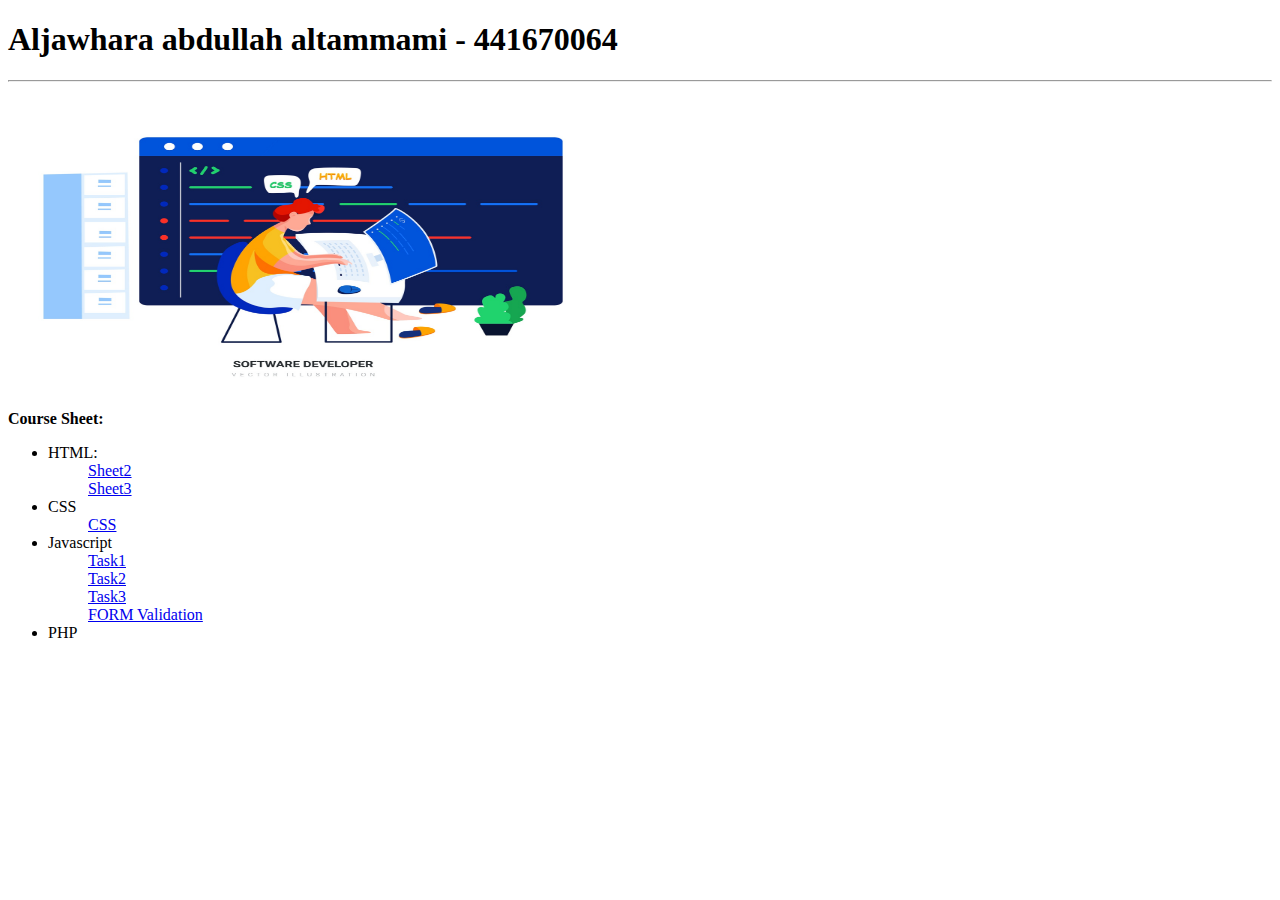
<file: index.html>
<!DOCTYPE html>
  <!--The link has been placed in my name-->
  <!--UTF-8 that the page use—which helps the browser determine how to render the conent-->
<html lang="en" > 
<head> 
<meta charset="utf-8">
<title> Aljawhara </title>
<!--The content of the page contain my name and ID-->
<!--Also i added a picture as link anchors-->

</head>
<body>
 <h1>Aljawhara abdullah altammami - 441670064</h1>
 <hr>
 <img src="IMG (1).png"width ="600" height="300"
 alt=" The Simplest picture of technologies that drive the wep "
 />
 <!--also i added simplified informaion about the technologies driving the web-->
 <p><strong>Course Sheet:</strong></p>
           <uL> 
                 <li> HTML:  
                      <ol>
                        <il><a href="sheet2.html">Sheet2</a></il> <br>
                          <il><a href="sheet3.html">Sheet3</a></il> <br>
                          


                      </ol>
           </li>
           <li>CSS</li>
           <ol>
            <il><a href="css.css">CSS</a></il> <br>

          </ol>

           <li>Javascript</li>
           <ol>
            <il><a href="Task1.html">Task1</a></il> <br>
              <il><a href="Task2.html">Task2</a></il> <br>
                  <il><a href="Task3.html">Task3</a></il> <br>
                  <il><a href="FORM.Validation.html">FORM Validation</a></il> <br>
                  


              </ol>
              

           <li>PHP</li>
</uL>
      
  </tr>
 





</body>










</html>
</file>
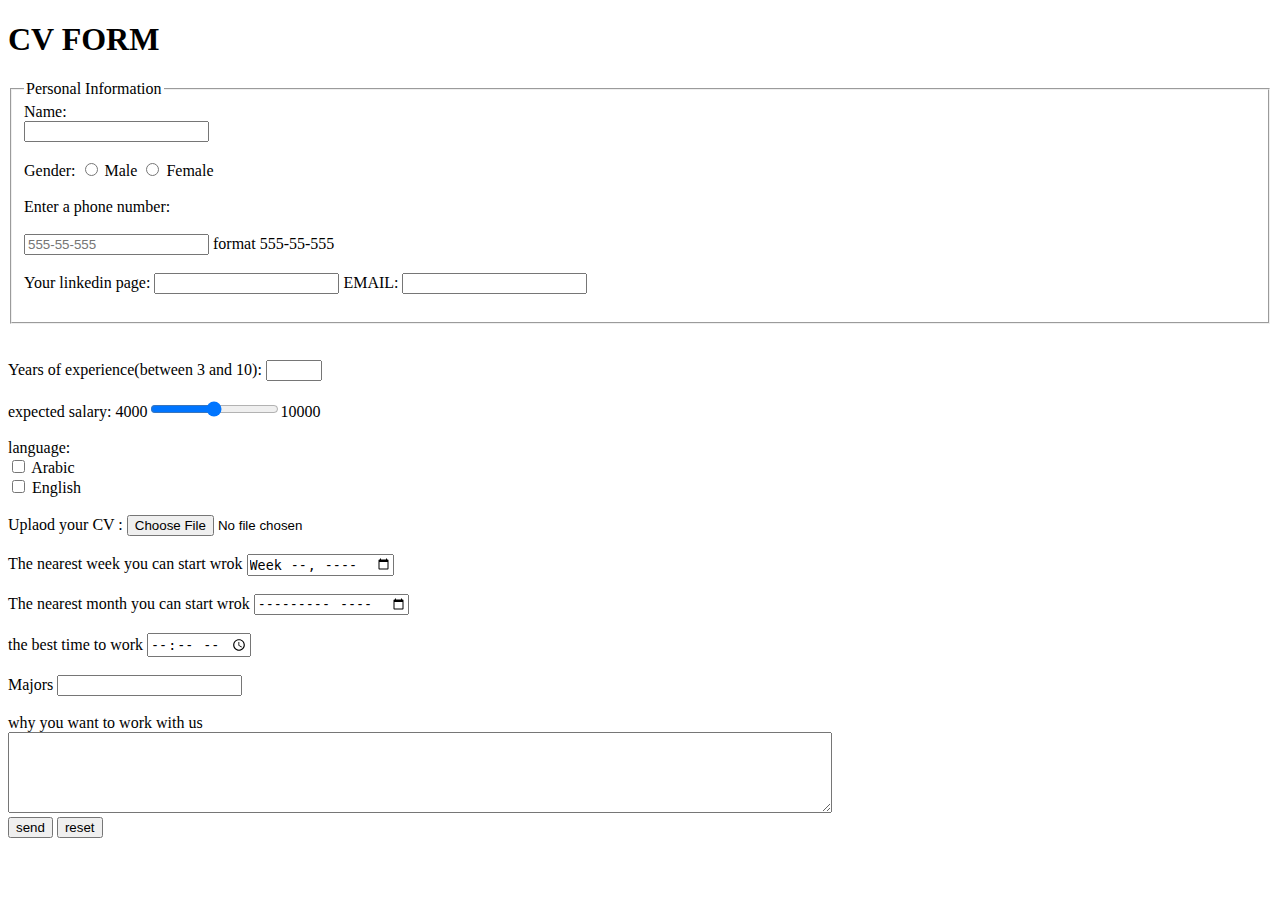
<file: cv from.html>
<!doctype html>
<html lang="en">
 <head>
 <title>CV form</title>
 <meta charset="UTF-8" >
 </head>
 <body>
 <h1>CV FORM</h1>
 <form action="index.html" method="Get">
 <fieldset>
 <legend>Personal Information </legend>
 <label for="Fname">Name:</label><br>
 <input type="text" id="Fname" name="fn" > <br><br>
 <!-- Radio-->
 <label for="male">Gender:</label>
 <input type="radio" id="male" name="gender" value='male'>
 <label for="male">Male</label>
 <input type="radio" id="female" name="gender" value='female'>
 <label for='female'>Female </label>
 <br><br>
 <!--tel type-->
 <label for="t">Enter a phone number:</label><br><br>
 <input type="tel" id="t" name="phone" pattern='[0-9]{3}-[0-9]{2}-[0-9]{3}' placeholder="555-55-555">
format 555-55-555
 <br><br>
 <!-- Url -->
 <label for="linkedin">Your linkedin page:</label>
 <input type='url' id='linkedin' name='ln'>
 <!-- email -->
 <label for="em">EMAIL:</label>
 <input type="email" id="em" name="email" required >
 <br><br>
 </fieldset>
 <!-- number -->
 <br><br>
 <label for='n'> Years of experience(between 3 and 10):</label>
 <input type='number' id='n' name='Yoe' min="3" max="10">
 <br><br>
 <!-- range -->
 <label for='r'> expected salary:</label>
 4000<input type='range' id='r' name='rs' min="4000" max="10000" >10000<br><br>
 <!-- checkbox-->
 <label >language:</label><br>
 <input type='checkbox' id='c1' name='lang' value ='Arabic'>
 <label for='c1'> Arabic</label><br>
 <input type='checkbox' id='c2' name='lang' value='English'>
 <label for='c1'>English</label><br>
 <br>

 <!-- file -->
 <label for="f">Uplaod your CV :</label>
 <input type='file' id='f' name='cvfile' >
 <br><br>

 <!--week-->
 <label for="w">The nearest week you can start wrok </label>
 <input type="week" id='w' name='nw'><br><br>
 <!-- MONTH-->
 <label for="m">The nearest month you can start wrok </label>
 <input type="month" id='m' name='nm'>
 <br><br>
 <!-- Time-->
 <label for="t1">the best time to work </label>
 <input type="time" id='t1' name='bt'>
 <br><br>


 <!-- list-->
 <label for='major'>Majors</label>
 <input list="major" name="ms">
 <datalist id="majors">
 <option value="cs">
 <option value="IT">
 <option value="Da">

 </datalist><br><br>


 <!-- texterea-->
 <label for='cp'>why you want to work with us </label><br>
 <textarea id='cp' name='comment' rows='5' cols='100'></textarea><br>

 <input type='submit' value="send">
 <input type="reset" value="reset">


 </form>
 </body>
</html
</file>
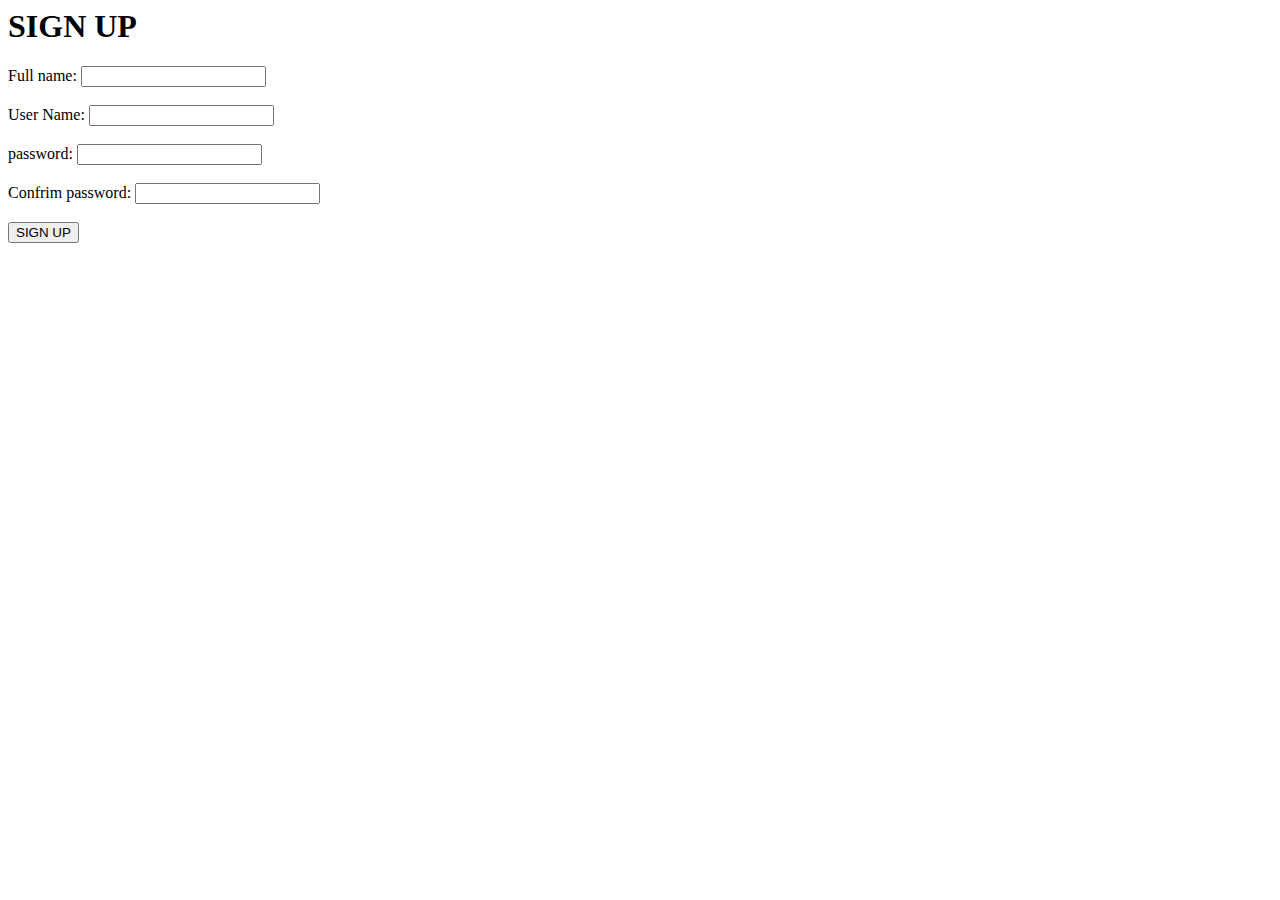
<file: FORM.Validation.html>
<html>
<head>
 <style>
 .e { color:red;}
 </style>
 <script>
 function validateForm() {
 var r = true; 
 var x=document.getElementById("name").value;
 //name should contaibn only letter 
 var regEx = /^[A-Za-z]+$/;
 if (!(x.match(regEx)))
 {document.getElementById("el").innerHTML= "* only letter is allowed";
 
 document.getElementById("el").style.borderColor='red';
 r= false;} 
 else
 { document.getElementById("el").innerHTML= " ";
 document.getElementById("el").style.borderColor='black';
 } 
 return r;
 }
 //username 
 var usr = document.getElementById("username").value; 
        if (usr == "") {
            document.getElementById("eluser").innerHTML = "* username must be filled out ";

            document.getElementById("eluser").style.color = 'red';
            return r;
        }
        else {
            document.getElementById("eluser").innerHTML = " ";
            document.getElementById("eluser").style.color = 'black';

        }
         //password 
         var pass = document.getElementById("password").value; 
     var regEx2 = /(?=.*\d)(?=.*[a-z])(?=.*[A-Z])(?=.*\W)/;
     if (pass == "") {
         document.getElementById("elpass").innerHTML = "* password must be filled out ";

         document.getElementById("elpass").style.color = 'red';
         return r;
     }
     else if (pass.innerHTML = x.innerHTML ) {
         document.getElementById("elpass").innerHTML = "* Should not the same of user-name ";

         document.getElementById("elpass").style.color = 'red';
         return r;
         }
     else if (!(pass.match(regEx2)))
     {
         document.getElementById("elpass").innerHTML = "* your password Should be 6- 10 length and Al least one small letter and one capital letter and one digit ";

         document.getElementById("elpass").style.color = 'red';
         return r;
     }
     else {
         document.getElementById("elpass").innerHTML = " ";
         document.getElementById("elpass").style.color = 'black';
     }
 </script>
</head>
<body>
 <h1> SIGN UP </h1>
<form onsubmit="return validateForm()">
 Full name:
 <input type="text" id="name" ><span class= "e"></span><br><br>
 User Name:
 <input type="text" id="username"> <br><br>
 password:
 <input type="password" id="pass"> <br><br>
 Confrim password:
 <input type="password" id="pass2"> <br><br>
 <input type="submit" value="SIGN UP">    

 
</form>
</body>
</html>
</file>
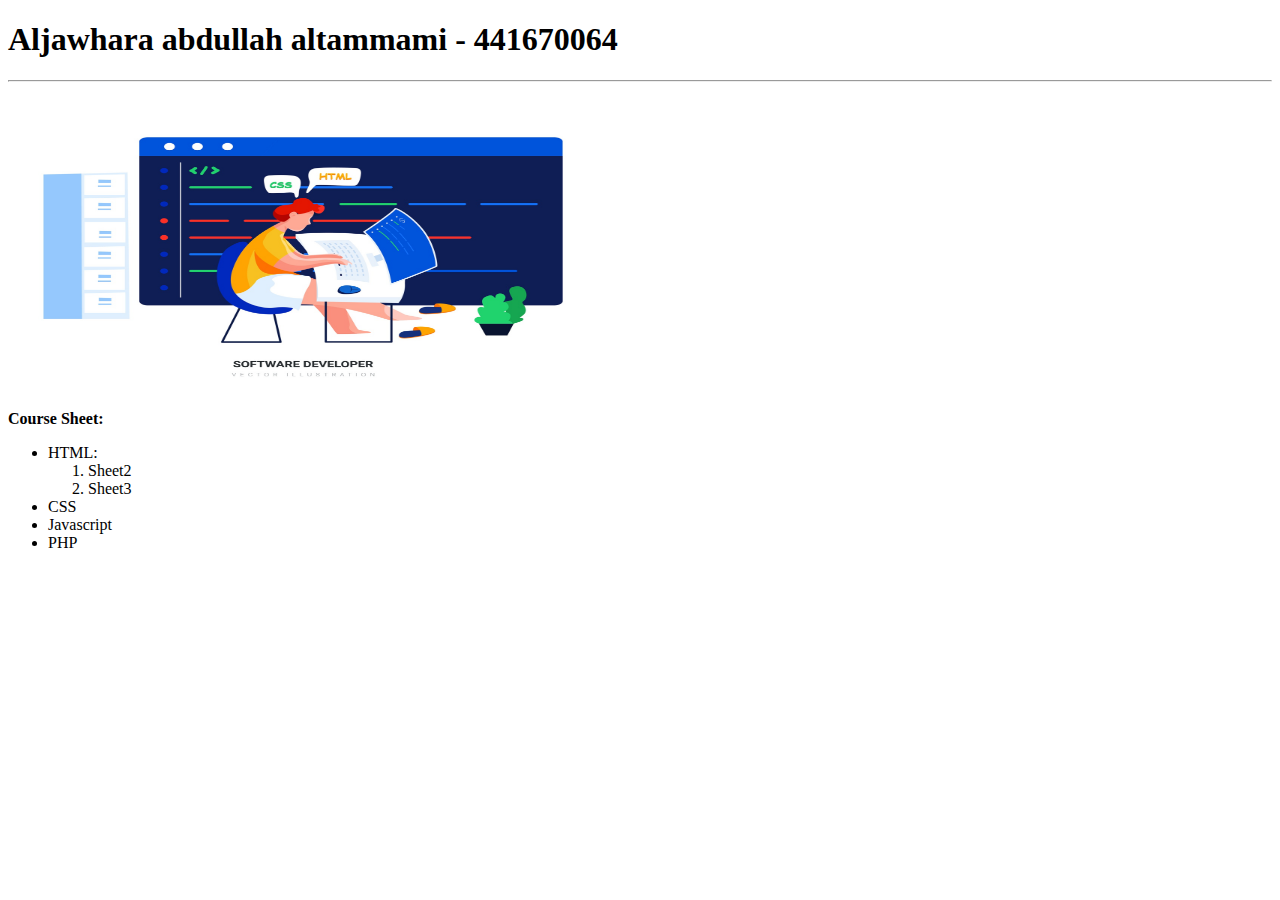
<file: sheet1.html>
<!DOCTYPE html>
  <!--The link has been placed in my name-->
  <!--UTF-8 that the page use—which helps the browser determine how to render the conent-->
<html lang="en" > 
<head> 
<meta charset="utf-8">
<title> Aljawhara </title>
<!--The content of the page contain my name and ID-->
<!--Also i added a picture as link anchors-->

</head>
<body>
 <h1>Aljawhara abdullah altammami - 441670064</h1>
 <hr>
 <img src="IMG (1).png"width ="600" height="300"
 alt=" The Simplest picture of technologies that drive the wep "
 />
 <!--also i added simplified informaion about the technologies driving the web-->
 <p><strong>Course Sheet:</strong></p>
           <uL> 
                 <li> HTML:  
                      <ol>
                          <li>Sheet2</li>
                          <li>Sheet3</li>
                      </ol>
           </li>
           <li>CSS</li>
           <li>Javascript</li>
           <li>PHP</li>
</uL>






</body>










</html>
</file>
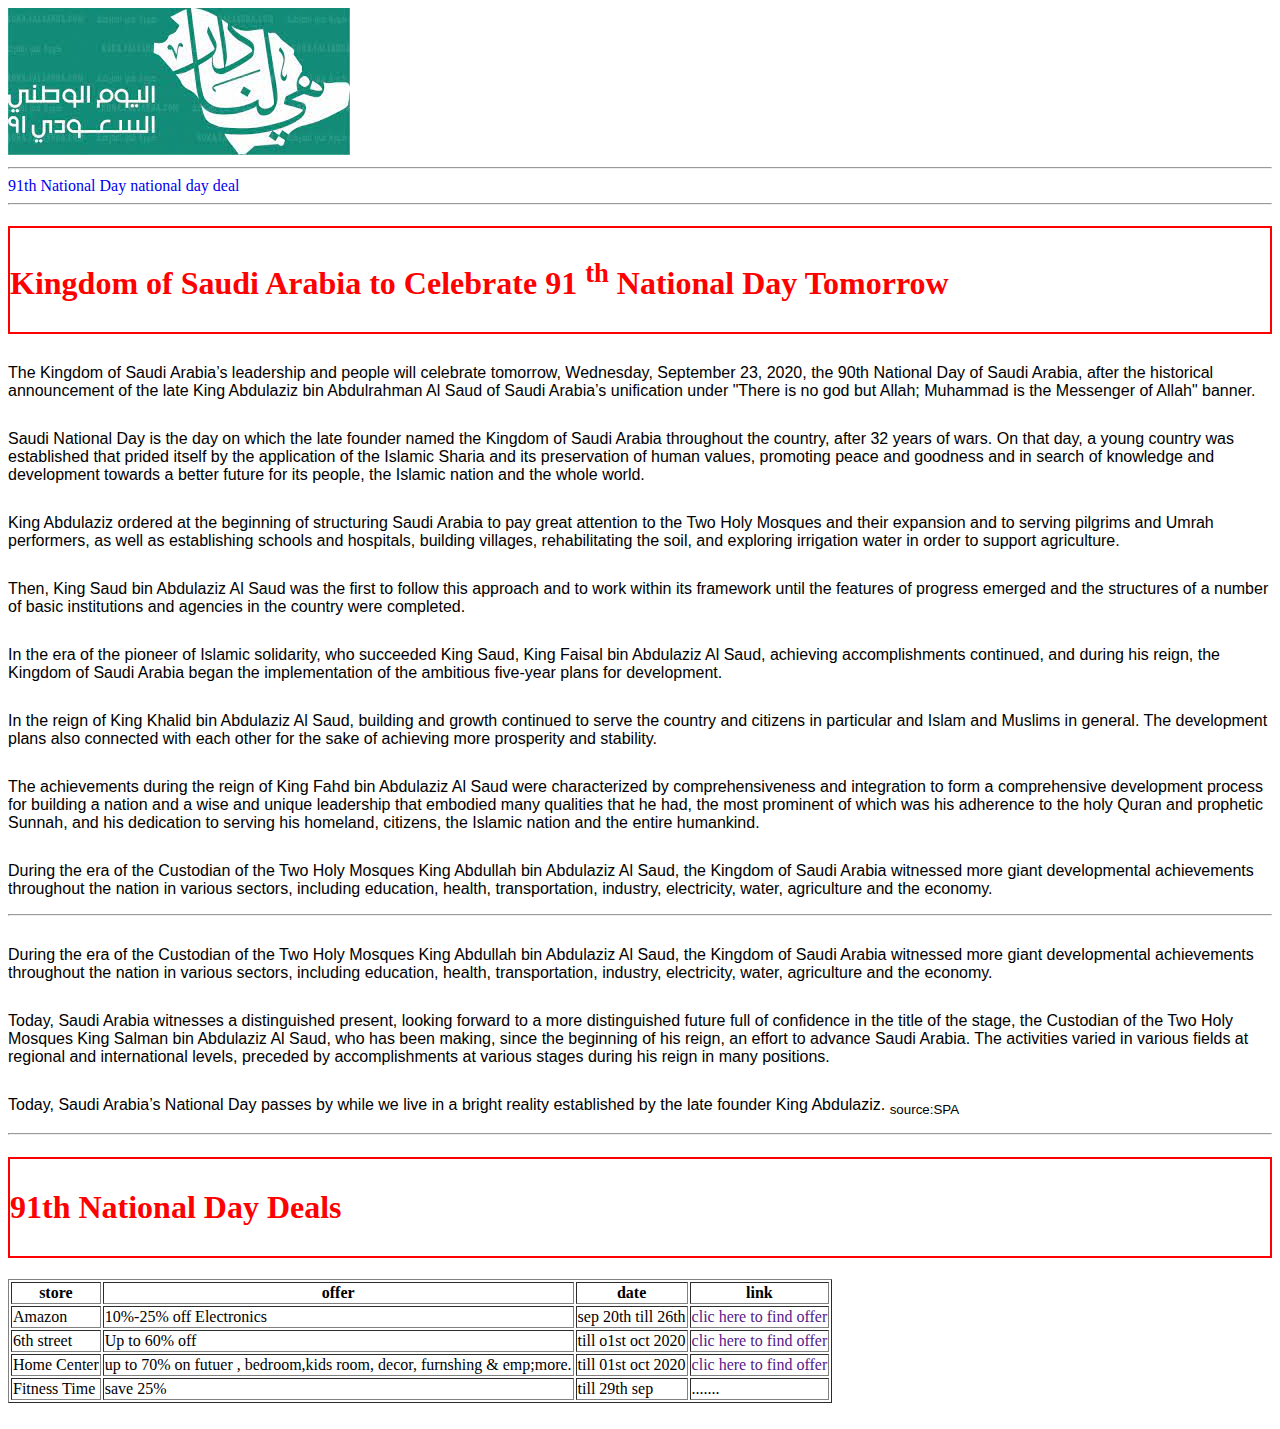
<file: sheet2.html>
<!DOCTYPE html>
<html >
<head>
    <meta charset="UTF-8">

    <title>Document</title>
    <link rel="stylesheet" type="text/css"
    href="css.css">
    <style>
        h1{
            border: 2px solid;
            margin-left: 0px;
            padding-top: 30px;
            padding-bottom: 30px;
        }
    </style>
</head>
<body>
   <img src="image saudi.jpg" alt="">
   <hr>
   <a href="html.index">91th National Day national day deal</a>
   <hr>
   <strong><h1>Kingdom of Saudi Arabia to Celebrate 91 <sup>th</sup>  National Day Tomorrow</h1></strong>
   <p>The Kingdom of Saudi Arabia’s leadership and people will celebrate tomorrow, Wednesday, September 23, 2020, the 90th National Day of Saudi Arabia, after the historical announcement of the late King Abdulaziz bin Abdulrahman Al Saud of Saudi Arabia’s unification under "There is no god but Allah; Muhammad is the Messenger of Allah" banner.</p>
   <p>Saudi National Day is the day on which the late founder named the Kingdom of Saudi Arabia throughout the country, after 32 years of wars.
    On that day, a young country was established that prided itself by the application of the Islamic Sharia and its preservation of human values, promoting peace and goodness and in search of knowledge and development towards a better future for its people, the Islamic nation and the whole world.</p>
    <p>King Abdulaziz ordered at the beginning of structuring Saudi Arabia to pay great attention to the Two Holy Mosques and their expansion and to serving pilgrims and Umrah performers, as well as establishing schools and hospitals, building villages, rehabilitating the soil, and exploring irrigation water in order to support agriculture.</p>
    <p>Then, King Saud bin Abdulaziz Al Saud was the first to follow this approach and to work within its framework until the features of progress emerged and the structures of a number of basic institutions and agencies in the country were completed.</p>
    <p>In the era of the pioneer of Islamic solidarity, who succeeded King Saud, King Faisal bin Abdulaziz Al Saud, achieving accomplishments continued, and during his reign, the Kingdom of Saudi Arabia began the implementation of the ambitious five-year plans for development.</p>
    <p>In the reign of King Khalid bin Abdulaziz Al Saud, building and growth continued to serve the country and citizens in particular and Islam and Muslims in general. The development plans also connected with each other for the sake of achieving more prosperity and stability.</p>
    <p>The achievements during the reign of King Fahd bin Abdulaziz Al Saud were characterized by comprehensiveness and integration to form a comprehensive development process for building a nation and a wise and unique leadership that embodied many qualities that he had, the most prominent of which was his adherence to the holy Quran and prophetic Sunnah, and his dedication to serving his homeland, citizens, the Islamic nation and the entire humankind.</p>
    <p>During the era of the Custodian of the Two Holy Mosques King Abdullah bin Abdulaziz Al Saud, the Kingdom of Saudi Arabia witnessed more giant developmental achievements throughout the nation in various sectors, including education, health, transportation, industry, electricity, water, agriculture and the economy.</p>
    <hr >
    <p>During the era of the Custodian of the Two Holy Mosques King Abdullah bin Abdulaziz Al Saud, the Kingdom of Saudi Arabia witnessed more giant developmental achievements throughout the nation in various sectors, including education, health, transportation, industry, electricity, water, agriculture and the economy.</p>
    <p>Today, Saudi Arabia witnesses a distinguished present, looking forward to a more distinguished future full of confidence in the title of the stage, the Custodian of the Two Holy Mosques King Salman bin Abdulaziz Al Saud, who has been making, since the beginning of his reign, an effort to advance Saudi Arabia. The activities varied in various fields at regional and international levels, preceded by accomplishments at various stages during his reign in many positions.</p>
       <p> Today, Saudi Arabia’s National Day passes by while we live in a bright reality established by the late founder King Abdulaziz. <sub>source:SPA</sub> </p>
    <hr>
    <strong><h1>91th National Day Deals</h1></strong>
    <table border="1">
        <tr>
            <th>store</th>
            <th>offer</th>
            <th>date</th>
            <th>link</th>
        </tr>
        <tr> 
            <td>Amazon</td>
            <td>10%-25% off Electronics</td>
            <td>sep 20th till 26th</td>
            <td><a href="">clic here to find offer</a></td>
        </tr>
        
        <tr>
            <td>6th street</td>
            <td>Up to 60% off</td>
            <td>till o1st oct 2020</td>
            <td><a href="">clic here to find offer</a></td>

                 </tr>
        <tr>
            <td>Home Center </td>
            <td>up to 70% on futuer , bedroom,kids room, decor, furnshing & emp;more. </td>
            <td>till 01st oct 2020</td>
            <td><a href="">clic here to find offer</a></td>

        </tr>
        <tr>
            <td>Fitness Time</td>
            <td>save 25%</td>
            <td>till 29th sep</td>
            <td>.......</td>
        </tr>

    </table>
    <br>

    
</body>
</html>
</file>
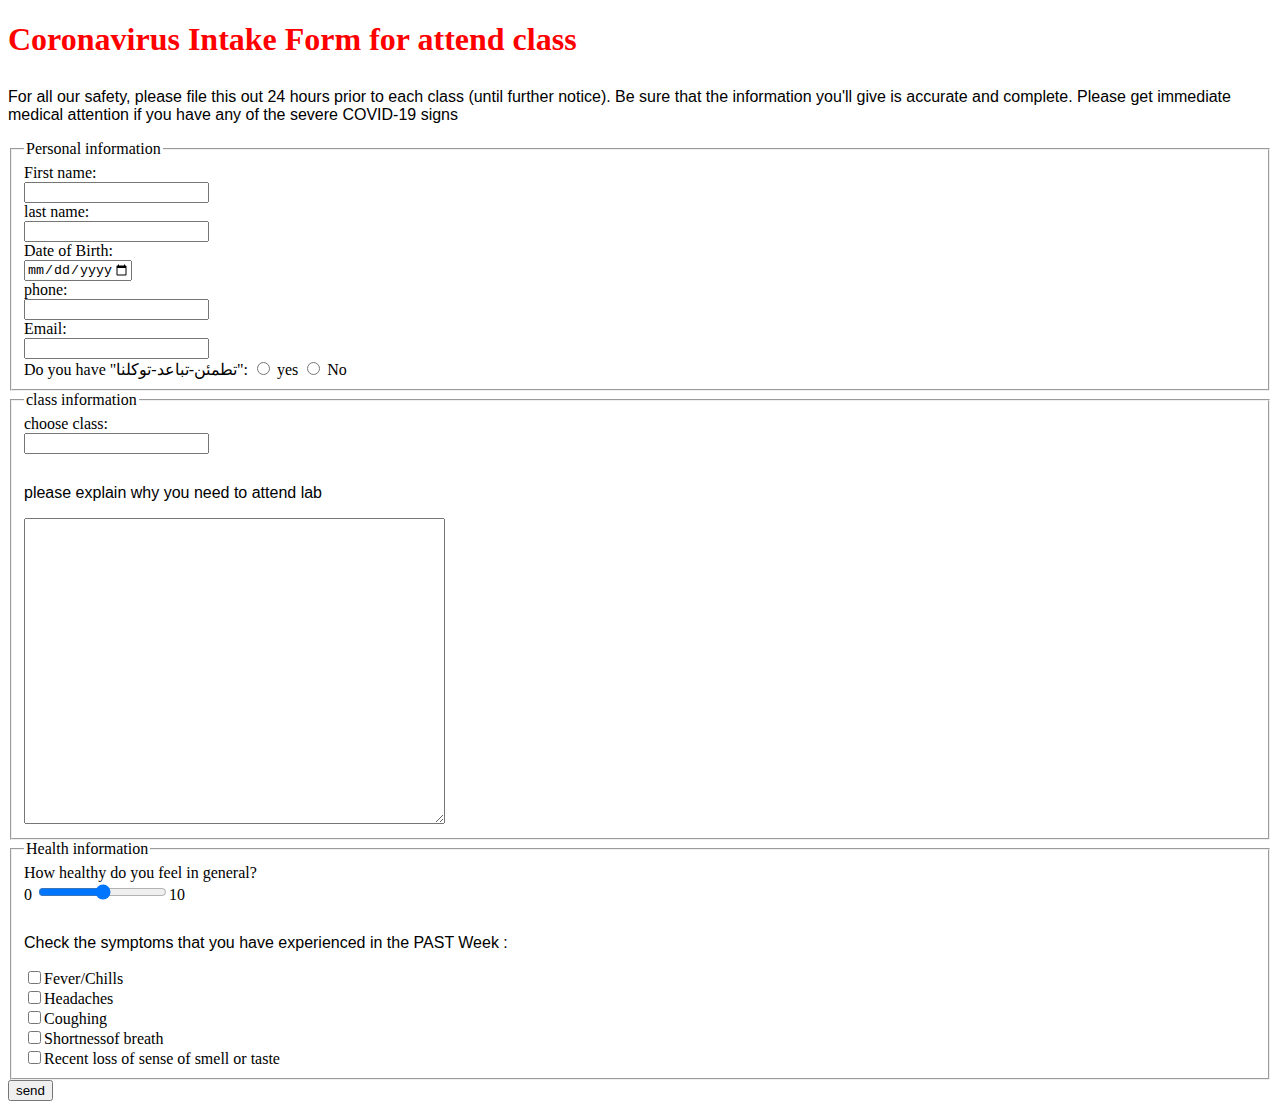
<file: sheet3.html>
<!DOCTYPE html>
<html >
<head>
    <meta charset="UTF-8">
    <title>Document</title>
    <link rel="stylesheet" type="text/css"
    href="css.css">
    
</head>
<body>
    <h1>Coronavirus Intake Form for attend class</h1>
    
   <p>For all our safety, please file this out 24 hours prior to each class (until further notice). Be sure that the information you'll give is accurate and complete. Please get immediate medical attention if you have any of the severe COVID-19 signs</p> 
    <form >
        <fieldset>
            <legend>Personal information</legend>
            <label for="fname">First name:</label><br>
            <input type="text" id="fname" name="fname" required><br>
            <label for="lname">last name:</label><br>
            <input type="text" id="lname" name="lname" maxlength="6"><br>
            <label for="">Date of Birth:</label><br>
            <input type="date" name="born" min="1900-00-00" max="2003-01-01"><br>
            <label for="">phone:</label><br>
            <input type="number" autocomplete="off"><br>
            <label for="">Email:</label><br>
            <input type="email" required autocomplete="off"><br>
            <label for="">Do you have "تطمئن-تباعد-توكلنا":</label>
            <input type="radio" name="mm" value="" required> <label for="">yes</label>
            <input type="radio" name="mm" value="" required> <label for="">No</label>

        </fieldset>
        <fieldset>
            <legend>class information</legend>
            <label for="">choose class:</label><br>
            <input list="classes" name="classes">
            <datalist id="classes">
                <option value="204IT:Wep programming"></option>
                <option value="201 cs:programming 1"></option>
                <option value="202 cs:programming 2"></option>
                <option value="412 cs:computer ethic"></option>

            </datalist>
            <br>
            <p>please explain why you need to attend lab</p>
            <textarea name="message" id="" cols="50" rows="20">
            </textarea>
        </fieldset>
    
    <fieldset>
        <legend>Health information</legend>
        <label for="">How healthy do you feel in general?</label><br>
       <span>0</span> <input type="range" max="10" min="0" step="1"><span>10</span> 
        <p>Check the symptoms that you have experienced in the PAST Week :</p>
        <input type="checkbox" ><label for="">Fever/Chills</label><br>
        <input type="checkbox" ><label for="">Headaches</label><br>
        <input type="checkbox" ><label for="">Coughing</label><br>
        <input type="checkbox" ><label for="">Shortnessof breath</label><br>
        <input type="checkbox" ><label for="">Recent loss of sense of smell or taste</label>
        
    </fieldset>
    <button type="submit"> send</button>
</body>
</form>
</file>
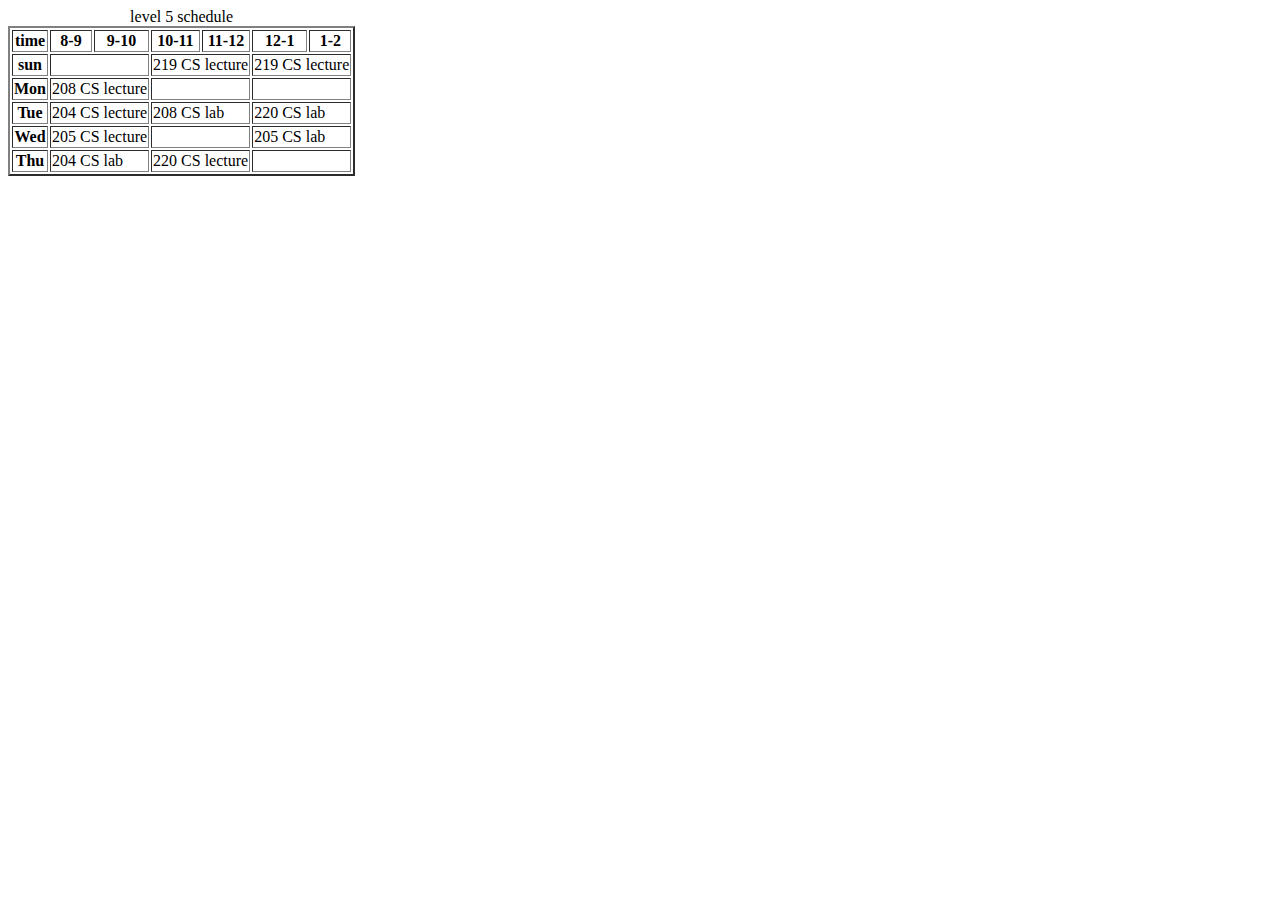
<file: table.html>
<!doctype html>
<html lang="en">
 <head>

 <title>table</title>
 <meta charset="utf-8">
 </head>
 <body>
 <table border="2">
 <caption>level 5 schedule </caption>
 <thead>
 <tr>
 <th>time</th>
 <th> 8-9 </th>
 <th> 9-10 </th>
 <th>10-11</th>
 <th>11-12</th>
 <th>12-1</th>
 <th>1-2</th>
 </tr>
 </thead>

 <tbody>
 <tr>
 <th>sun</th>
 <td colspan="2"> </td>
 <td colspan="2">219 CS lecture</td>
 <td colspan="2">219 CS lecture</td>
 </tr>
 <tr>
 <th>Mon</th>
 <td colspan="2"> 208 CS lecture</td>
 <td colspan="2"> </td>
 <td colspan="2"> </td>
 </tr>
 <tr>
 <th>Tue</th>
 <td colspan="2"> 204 CS lecture</td>
 <td colspan="2"> 208 CS lab</td>
 <td colspan="2"> 220 CS lab</td>
 </tr>
 <tr>
 <th>Wed</th>
 <td colspan="2"> 205 CS lecture</td>
 <td colspan="2"></td>
 <td colspan="2"> 205 CS lab</td>
 </tr>
 <tr>
 <th>Thu</th>
 <td colspan="2"> 204 CS lab</td>
 <td colspan="2">220 CS lecture</td>
 <td colspan="2"></td>
 </tr>

 </tbody>
 </table>
 </body>
</html>
</file>
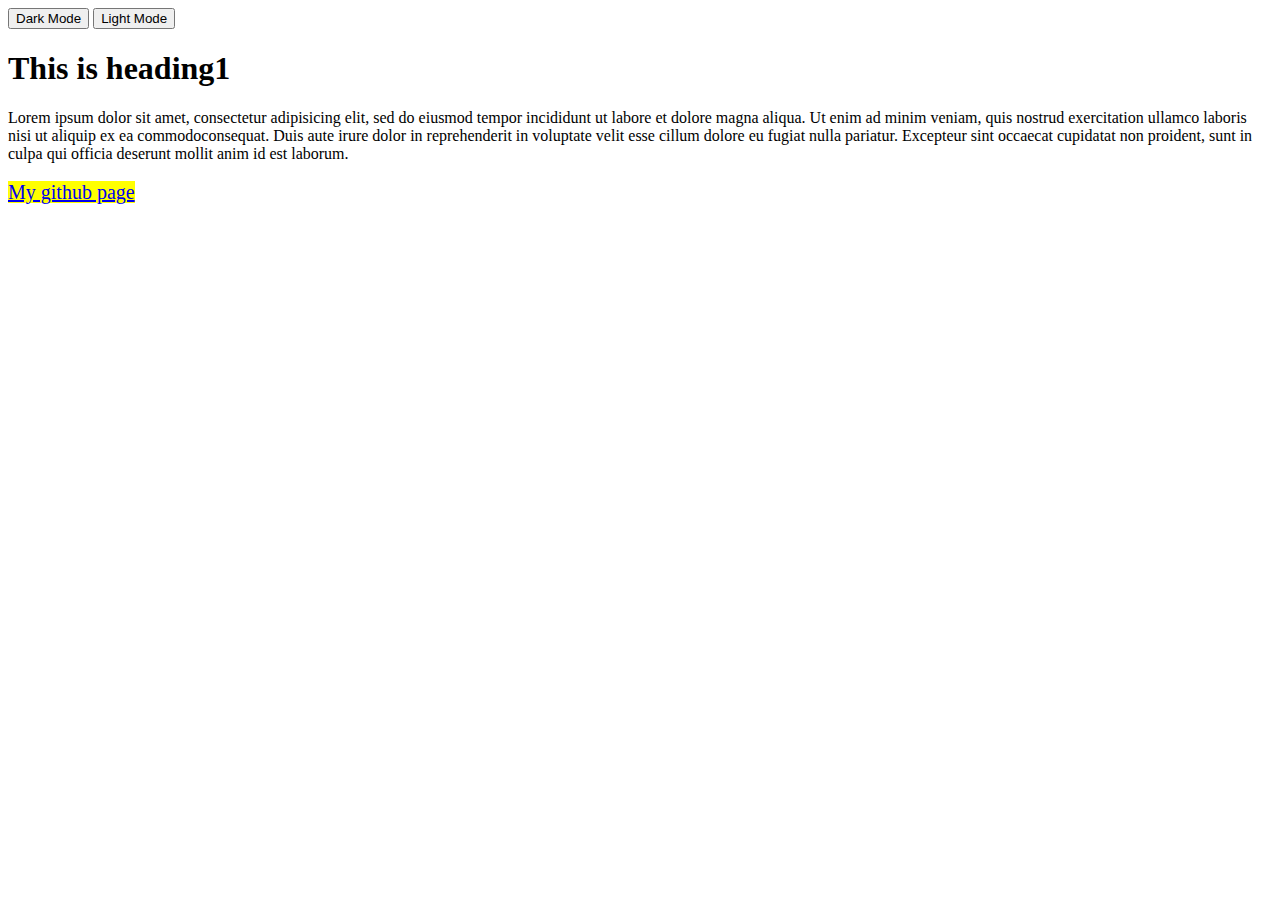
<file: Task1.html>
<!DOCTYPE html>
<html>
<head>
	<title>Dark and light Mode</title>

<script type=text/javascript>
	function dark()
	{
	 document.bgColor="black";
	 document.fgColor="white";
	}
	function light()
	{
	 document.bgColor="white";
	 document.fgColor="black";
	}
</script>
</head>

<body>
	<button onclick="dark()"> Dark Mode </button>

	<button onclick="light()"> Light Mode </button>
<br>
<h1> This is heading1</h1>
Lorem ipsum dolor sit amet, consectetur adipisicing elit, sed do eiusmod tempor incididunt ut labore et dolore magna aliqua. Ut enim ad minim veniam, quis nostrud exercitation ullamco laboris nisi ut aliquip ex ea commodoconsequat. Duis aute irure dolor in reprehenderit in voluptate velit esse
cillum dolore eu fugiat nulla pariatur. Excepteur sint occaecat cupidatat non proident, sunt in culpa qui officia deserunt mollit anim id est laborum.
<br>
<br>
<a href="https://aljawhara2001.github.io/" style="font-size: 20px; background-color: yellow;">My github page</a>
</body>
</html>
</file>
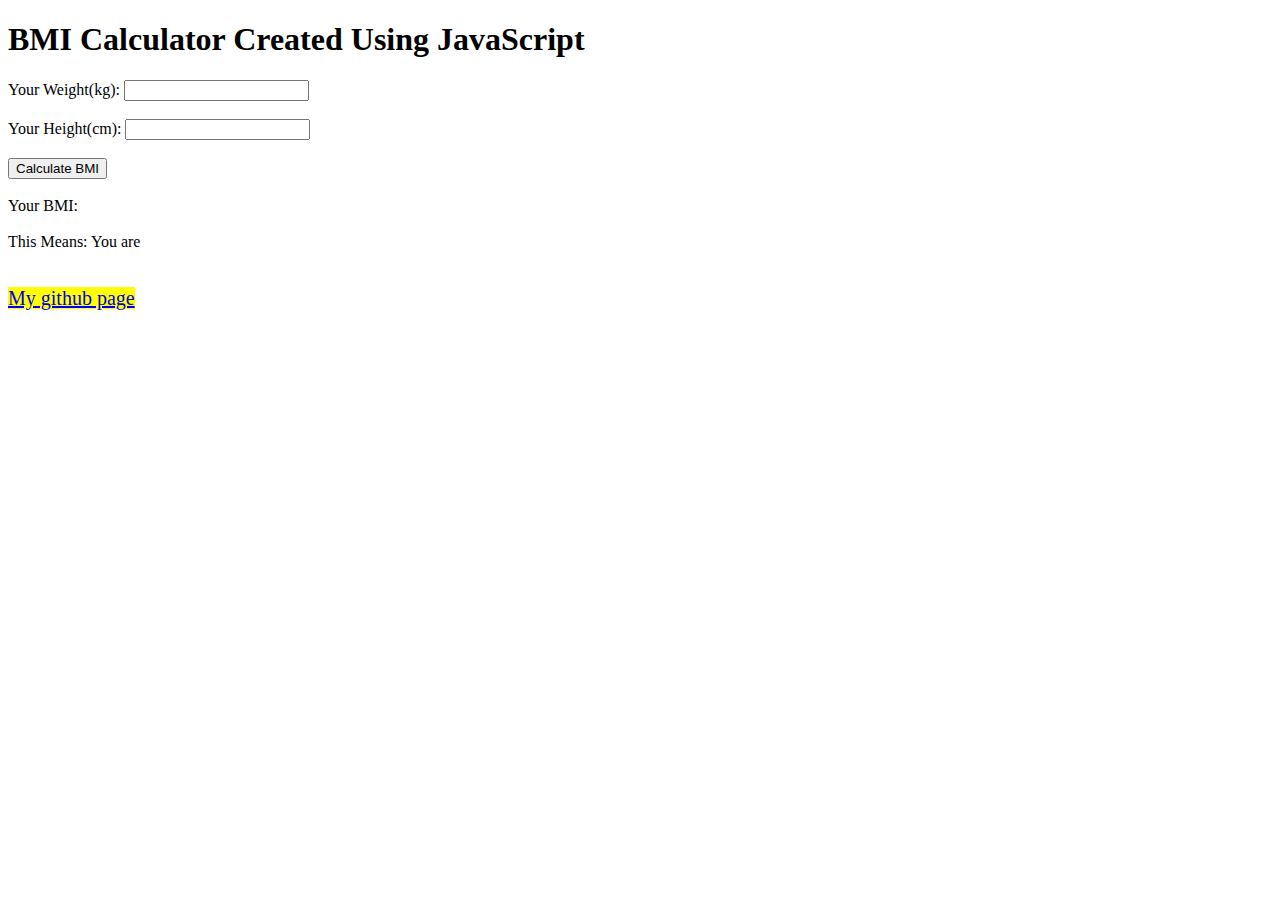
<file: Task3.html>
<!DOCTYPE html>
<html>
<head>
	<title>BMI Calculator Created Using JavaScript </title>
	<script>
			
		function Cal(we,he)
		{
			h=0;
			h = he.value / 100;
			h *= h;
			BMI = we.value / h;
			n = document.getElementById('n');
			n.innerHTML = BMI;
			s = document.getElementById('s');
			if(BMI < 18.5 && BMI > 0)
				s.innerHTML = "Underweight";
			else if(BMI >= 18.5 && BMI < 25)
				s.innerHTML = "Healthy Weight";
			else if(BMI >= 25 && BMI < 30)
				s.innerHTML = "Overweight";

		}

	</script>
</head>
<body>
		<h1>BMI Calculator Created Using JavaScript</h1>

		Your Weight(kg): <input type="text" id="w"><br><br>
		Your Height(cm): <input type="text" id="h"><br>
<br>
		<input type="button" onclick="Cal(document.getElementById('w'),document.getElementById('h'))" value="Calculate BMI">
<br><br>
		Your BMI: <label style="color:green;" id="n"></label>
		<br><br>
		This Means: You are <label style="color:green;" id="s"></label> <br><br><br>
<a href="https://aljawhara2001.github.io/" style="font-size: 20px; background-color: yellow;">My github page</a>

</body>
</html>
</file>
<file: css.css>
body{
   
}
.national {
 

  
}

h1{
    color: red;
}

input[type="range"]{
color: rgb(7, 7, 54);
border-radius:5px  ;

}
.info {
    
    position: absolute;
    margin-top: 300px;
    margin-left:100px ;
}
.info label{
    padding-top:10px ;
}
ul {
    list-style: square;
}

ol{
    list-style: upper-roman;
}
ol ol{
    list-style: lower-roman;
}
a:active,a:hover{
text-decoration: underline;
}
a:active{
    color: black;
}

a:hover{
    color: green;

    }
a:visited,a{
    text-decoration: none;

}
.header{
  
    text-align: left !important;
}
p{
    margin-top: 30px;
    font: 1em sans-serif;
    color: black;
    
}
</file>
